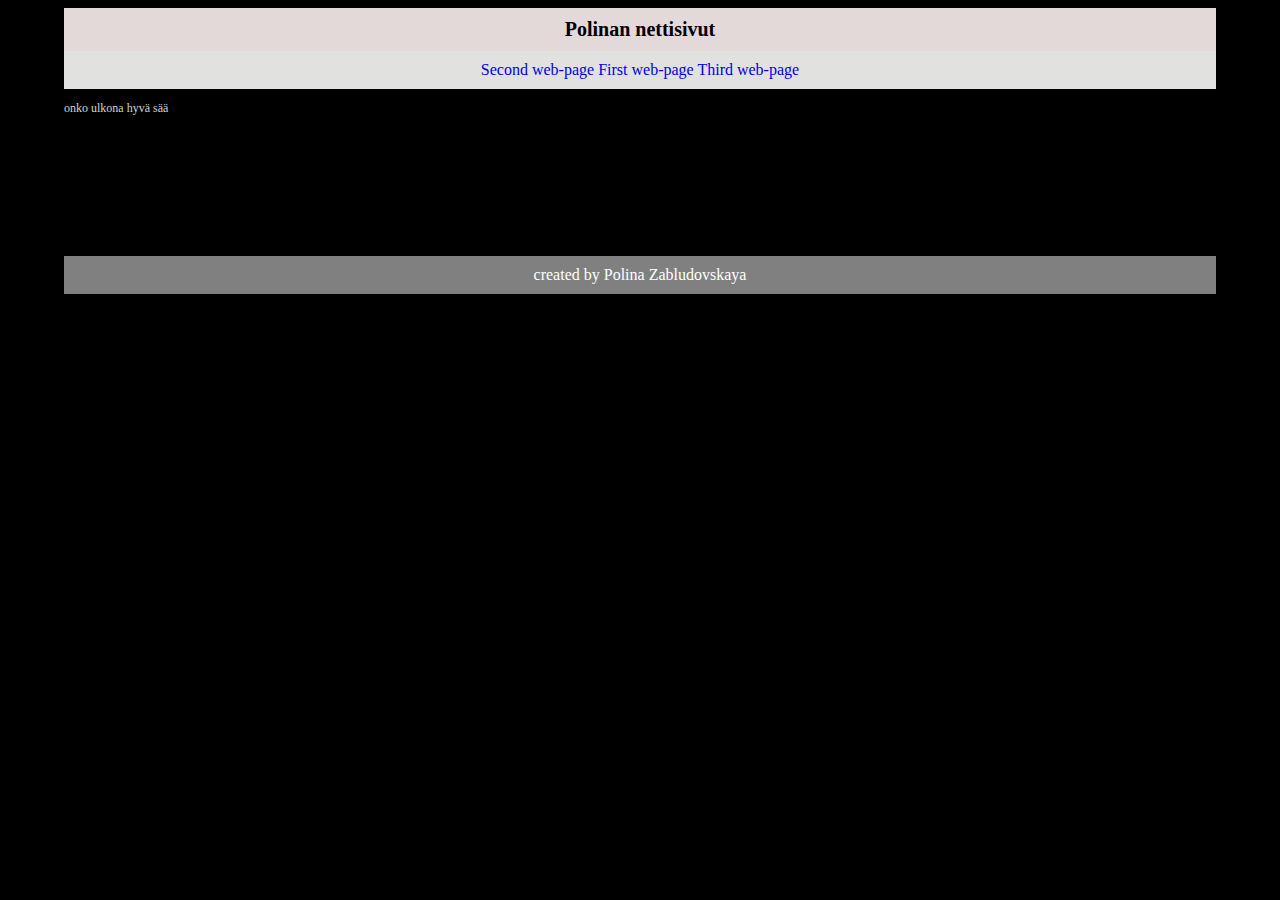
<file: index.html>
<!DOCTYPE html>
<html lang="en">
  <head>
    <meta charset="UTF-8" />
    <meta name="viewport" content="width=device-width, initial-scale=1.0" />
    <link rel="stylesheet" href="styles.css" />
    <title>First page</title>
  </head>
  <body>
    <div id="header"> 

      <h1>Polinan nettisivut</h1>
    </div>

   
    

      <div id="nav">
  
        <a href="second.html">Second web-page</a>
        <a href="index.html">First web-page</a>
        <a href="third.html">Third web-page</a>
      </div>
    </div>
    
    <div id="section">
      <p>onko ulkona hyvä sää</p>
      <ol>
        <li>aurinkoinen</li>
        <li>pilvinen</li>
        <li>sateinen</li>
      </ol>
      <ul>
        <li>aurinkoinen</li>
        <li>pilvinen</li>
        <li>sateinen</li>
      </ul>

    </div>
    <div id="footer">
      created by Polina Zabludovskaya
    </div>
    
   
    
  </body>
</html>
</file>
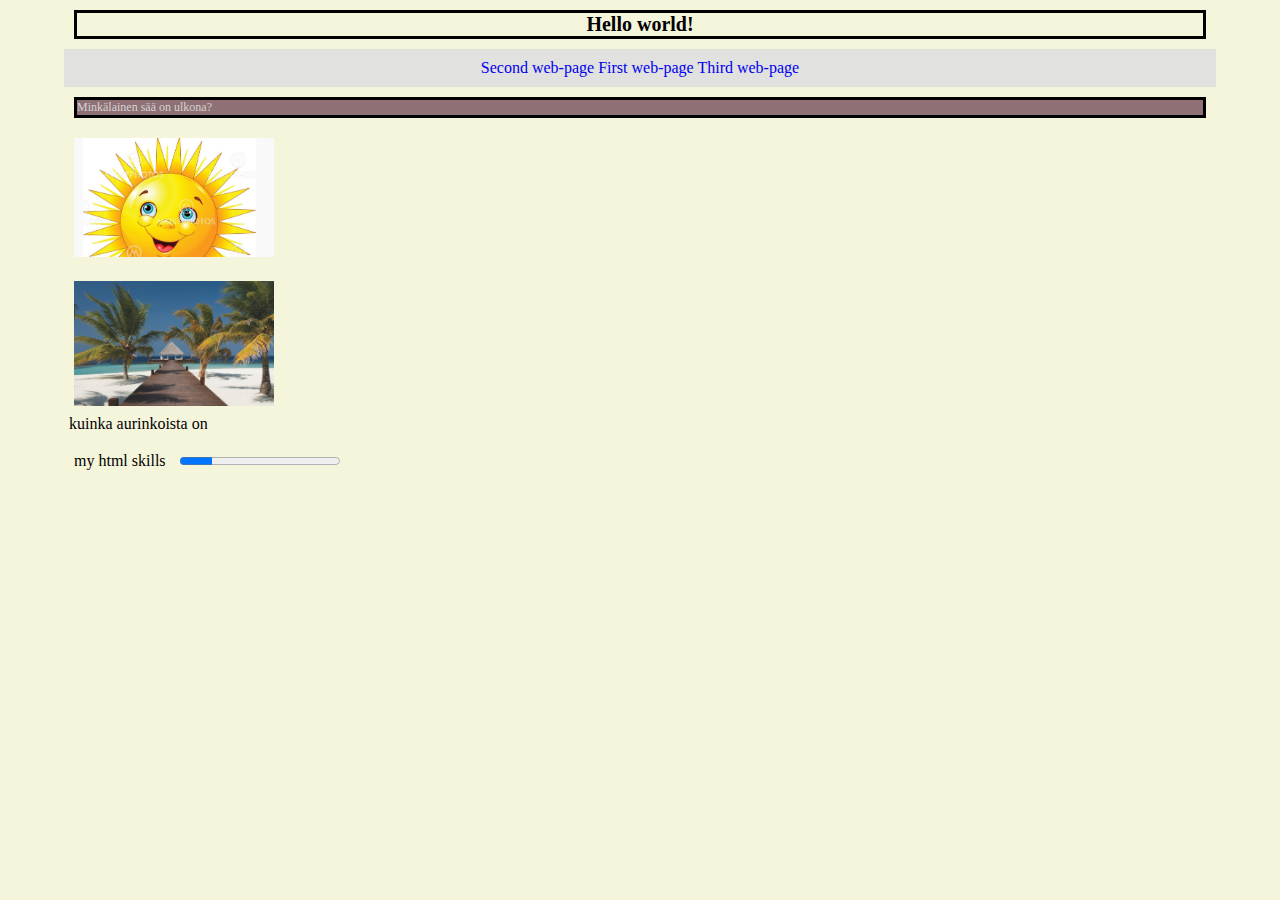
<file: second.html>
<!DOCTYPE html>
<html lang="en">
<head>
    <meta charset="UTF-8">
    <meta name="viewport" content="width=device-width, initial-scale=1.0">
    <title>Second web-page</title>
    <link rel="stylesheet" href="styles.css">
</head>
<body class="secondpage">
    
    <h1 class="secondpage">Hello world! </h1>
    <div id="nav">
  
        <a href="second.html">Second web-page</a>
        <a href="index.html">First web-page</a>
        <a href="third.html">Third web-page</a>
      </div>
    <p class="secondpage">Minkälainen sää on ulkona?</p>
    <img src="aurinko.jpg" alt="aurinko">
    <figure>
        <img class="secondpage" src="zoom.jpg" alt="ranta">
        <figcaption>kuinka aurinkoista on</figcaption>
    </figure>
    <label for="progress">my html skills</label>
    <progress id="progress" value="20" max="100"></progress>





    
</body>
</html>
</file>
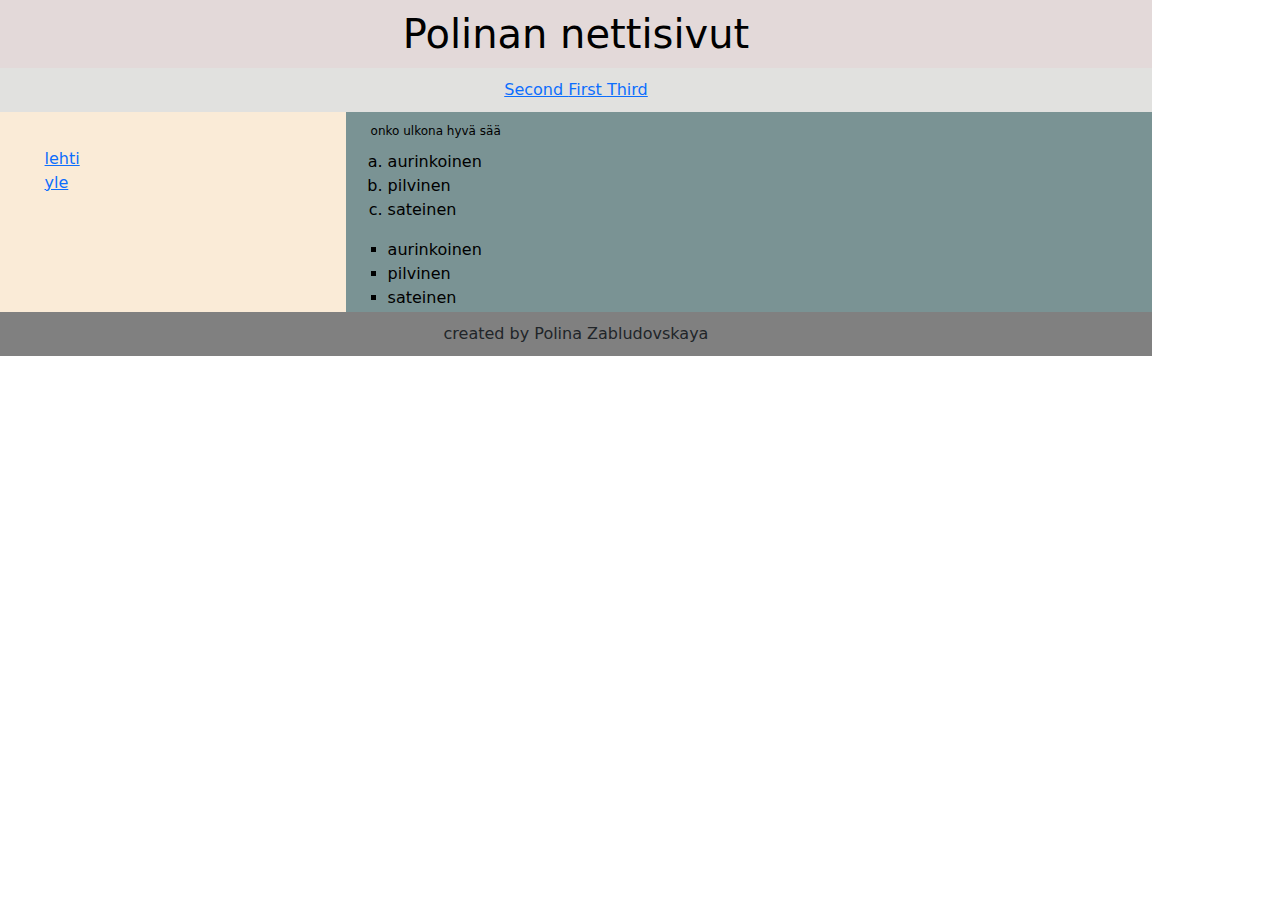
<file: third.html>
<!DOCTYPE html>
<html lang="en">
<head>
    <meta charset="UTF-8">
    <meta name="viewport" content="width=device-width, initial-scale=1.0">
   <link rel="stylesheet" href="styles.css">
   <link href="https://cdn.jsdelivr.net/npm/bootstrap@5.3.3/dist/css/bootstrap.min.css" rel="stylesheet" integrity="sha384-QWTKZyjpPEjISv5WaRU9OFeRpok6YctnYmDr5pNlyT2bRjXh0JMhjY6hW+ALEwIH" crossorigin="anonymous">
    <title>Third page</title>
</head>
<body>
    <div id="header"> 

        <h1>Polinan nettisivut</h1>
      </div>
  
     
      <div id="nav">
  
        <a href="second.html">Second </a>
        <a href="index.html">First </a>
        <a href="third.html">Third </a>
      </div>
      <div id="section">

          <div id="verticalNav">
    
            
            
            <ul>
                <li><a href="https://www.is.fi/" target="_blank">lehti</a></li>
                <li><a href="https://yle.fi/" target="_blank">yle</a></li>
            </ul>
          </div>
          <div id="article">
            <p>onko ulkona hyvä sää</p>
            <ol>
              <li>aurinkoinen</li>
              <li>pilvinen</li>
              <li>sateinen</li>
            </ol>
            <ul>
              <li>aurinkoinen</li>
              <li>pilvinen</li>
              <li>sateinen</li>
            </ul>
      
          </div>
      </div>
      <div id="footer">
        created by Polina Zabludovskaya
      </div>
      
</body>
</html>
</file>
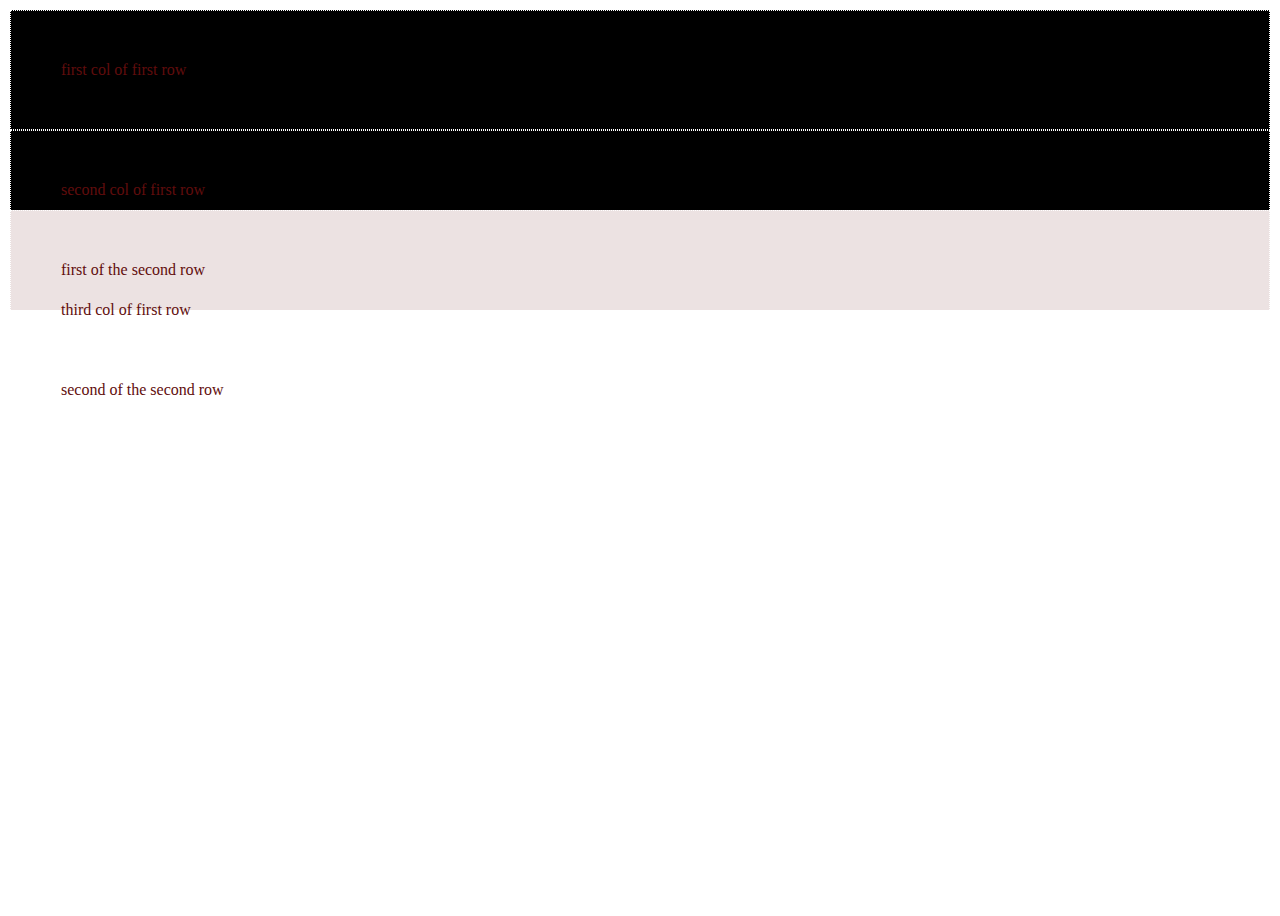
<file: Bootstrap/bootstrap.html>
<!DOCTYPE html>
<html lang="en">
  <head>
    <meta charset="UTF-8" />
    <meta name="viewport" content="width=device-width, initial-scale=1.0" />
    <title>Document</title>
    <link
      rel="stylesheet"
      href="https://cdn.jsdelivr.net/npm/bootstrap@4.6.2/dist/css/bootstrap.min.css"
      integrity="sha384-xOolHFLEh07PJGoPkLv1IbcEPTNtaed2xpHsD9ESMhqIYd0nLMwNLD69Npy4HI+N"
      crossorigin="anonymous"
    />
    <link rel="stylesheet" href="style.css">
  </head>
  <body>
    <div  class="container-fluid text-center polina">
      <div  class="row rivi">
        <div  class="col-4 kolumni">
          first col of first row
        </div>
        <div  class="col-4 kolumni">
          second col of first row
        </div>
        <div  class="col-4 kolumni">
          third col of first row
        </div>
      </div>
      <div
        
        class="row rivi2">
    <div 
    class="col-6 kolumni">first  of the second row</div>
    <div 
    class="col-6 kolumni">second of the second row</div>
    </div>
  </body>
</html>
</file>
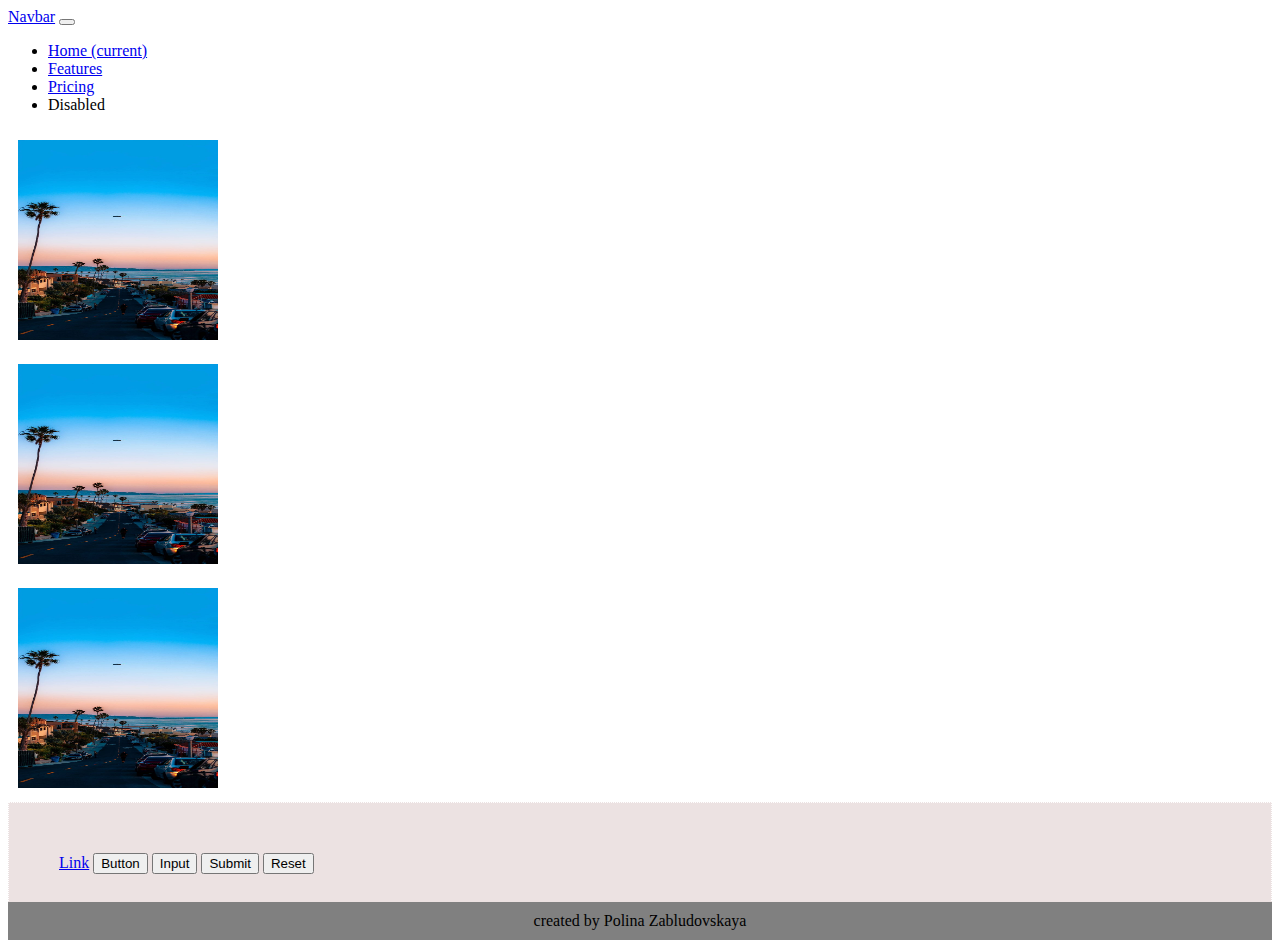
<file: Bootstrap/bs-tags.html>
<!DOCTYPE html>
<html lang="en">
  <head>
    <meta charset="UTF-8" />
    <meta name="viewport" content="width=device-width, initial-scale=1.0" />
    <title>Document</title>
    <link
      rel="stylesheet"
      href="https://cdn.jsdelivr.net/npm/bootstrap@4.6.2/dist/css/bootstrap.min.css"
      integrity="sha384-xOolHFLEh07PJGoPkLv1IbcEPTNtaed2xpHsD9ESMhqIYd0nLMwNLD69Npy4HI+N"
      crossorigin="anonymous"
    />
    <link rel="stylesheet" href="style.css" />
  </head>
  <body>
    <!-- This is nav bar for my project with navbar-light -->
    <nav class="navbar navbar-expand-lg navbar-light bg-light">
      <a class="navbar-brand" href="#">Navbar</a>
      <button
        class="navbar-toggler"
        type="button"
        data-toggle="collapse"
        data-target="#navbarNav"
        aria-controls="navbarNav"
        aria-expanded="false"
        aria-label="Toggle navigation"
      >
        <span class="navbar-toggler-icon"></span>
      </button>
      <div class="collapse navbar-collapse" id="navbarNav">
        <ul class="navbar-nav">
          <li class="nav-item active">
            <a class="nav-link" href="#"
              >Home <span class="sr-only">(current)</span></a
            >
          </li>
          <li class="nav-item">
            <a class="nav-link" href="#">Features</a>
          </li>
          <li class="nav-item">
            <a class="nav-link" href="#">Pricing</a>
          </li>
          <li class="nav-item">
            <a class="nav-link disabled">Disabled</a>
          </li>
        </ul>
      </div>
    </nav>
    <div class="container-fluid text-center">
      <div class="row">
        <div class="col">
          <img
            src="View.jpeg"
            class="img-fluid img-small rounded-circle"
            alt="This is sunset"
          />
        </div>
        <div class="col">
          <img
            src="View.jpeg"
            class="img-fluid img-small rounded-circle"
            alt="This is sunset"
          />
        </div>
        <div class="col">
          <img
            src="View.jpeg"
            class="img-fluid img-small rounded-circle"
            alt="This is sunset"
          />
        </div>
      </div>
      <div class="row rivi2">
        <div class="col kolumni">
          <a class="btn btn-primary" href="#" role="button">Link</a>
          <button class="btn btn-primary" type="submit">Button</button>
          <input class="btn btn-primary" type="button" value="Input" />
          <input class="btn btn-primary" type="submit" value="Submit" />
          <input class="btn btn-primary" type="reset" value="Reset" />
        </div>
      </div>
    </div>
    <div id="footer">created by Polina Zabludovskaya</div>
  </body>
</html>
</file>
<file: styles.css>
body {
    background-color: black;
    color: white;
    width: 90%;
margin-left: auto;
margin-right: auto;
}
h1{
    font-size: 20px;
}
p {
    font-size: 12px;
    color: lightgray;
}
div {
    border-style: dotted;
    border-width: 2px;
    width: 100px;
    height: 100px;
    
}
ol {
     list-style-type: lower-alpha;
}
ul {
    list-style-type: square;
}
img {
    width: 200px;
    margin: 10px;
}

/* css for second page */

body.secondpage {
    background-color: beige;
    color: black;
}
h1.secondpage {
    border-style: solid;
    text-align: center;
    margin: 10px;

}
p.secondpage {
background-color: rgb(143, 112, 117);
border-style: solid;
border-color: black;
margin: 10px;
}
figure {
    margin: 5px;
}
label {
    margin-left: 10px;
    margin-top: 15px;
}
img.secondpage {
    margin: 5px;
}
progress {
margin-left: 10px;
    margin-top: 15px;
}
#header {
    border-style: none;
    width:auto;
    text-align: center;
    height: auto;
    background-color: rgb(227, 217, 217);
    margin: 0%;
}
#nav{
    border-style: none;
    width:auto;
    height: auto;
    background-color: rgb(225, 225, 223);
    text-align: center;
    padding: 10px;
}
#nav a:hover {
    color: red;

}
#article{
    float: right;
    border-style: none;
    width: 70%;
    height: 200px;
    background-color:rgb(122, 147, 148);
    
    
}
#footer{
   border-style: none; 
   width:auto;
   height: auto;
   background-color: gray;
   padding: 10px;
   text-align: center;
}
#verticalNav{
    float: left;
    width: 30%;
    border-style: none; 
    height: 200px;
    margin: 0%;
    background-color: antiquewhite;

}
#section::after{
    content: "";
    display:table;
    clear: both;
    
}
#section {
    border-style: none;
    width: auto;
    height: auto;
}
a {
text-decoration: none;
}
#verticalNav ul {
    list-style-type: none;
    padding: 10%;
}
#header h1 {
    color: black;
    margin: 0%;
    padding: 10px;
}
#article p,ul,ol {
    padding-left: 15px;
    color: black;
    margin: 10px;
}
.button{
    width: 200px;

}
.polina {
    background-color: rgb(209, 32, 32);
    color: rgb(159, 147, 147);
    margin: 10px;
    width: auto;
}
</file>
<file: Bootstrap/style.css>
body {
  height: 100vh;
}

.polina {
  border: 2px solid white;
}
.rivi {
  background-color: black;
  height: 200px;
}
.rivi2 {
  background-color: rgb(236, 226, 226);
  height: 100px;
}
.kolumni {
  border: 1px dotted white;
  color: rgb(97, 13, 13);
  padding: 50px;
  margin: auto;
}
.img-small {
  width: 200px;
  margin: 10px;
  height: 200px;
}
#footer {
  border-style: none;
  width: auto;
  height: auto;
  background-color: gray;
  padding: 10px;
  text-align: center;
  margin: auto;
}
</file>
